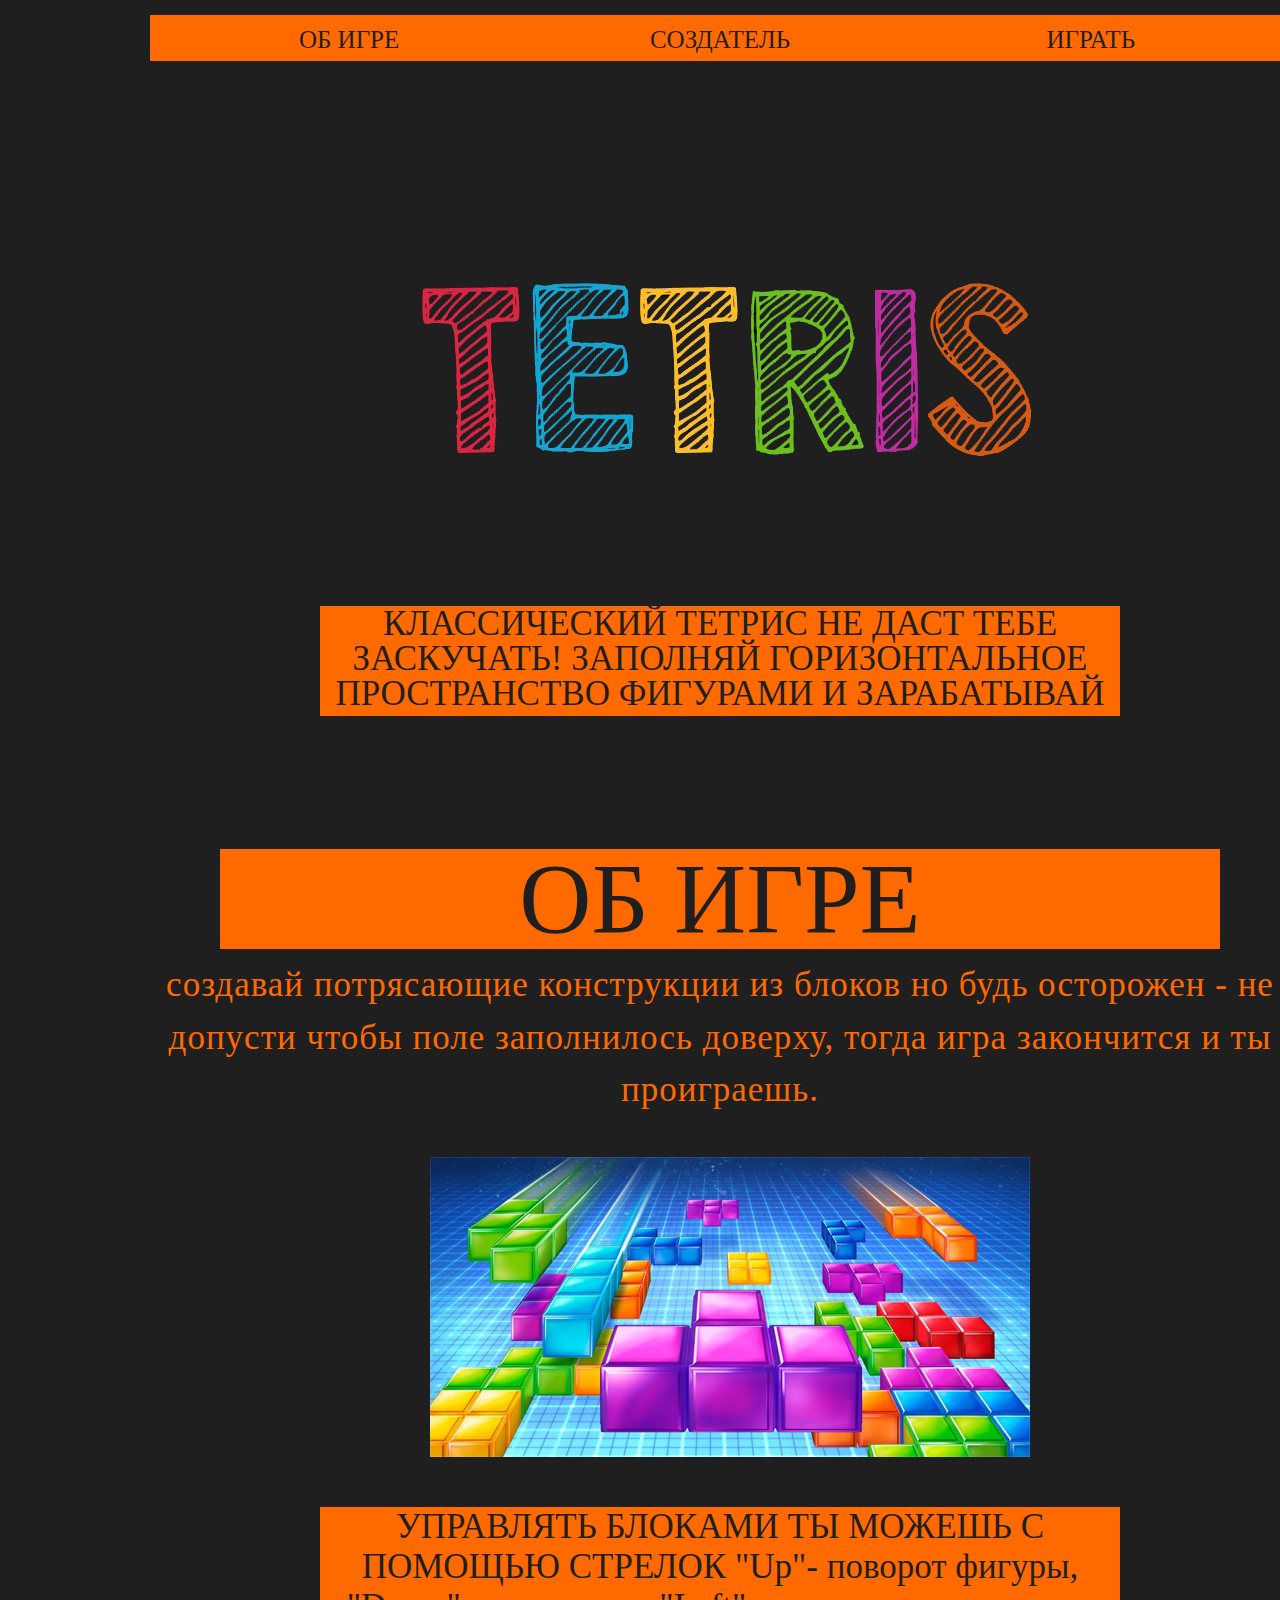
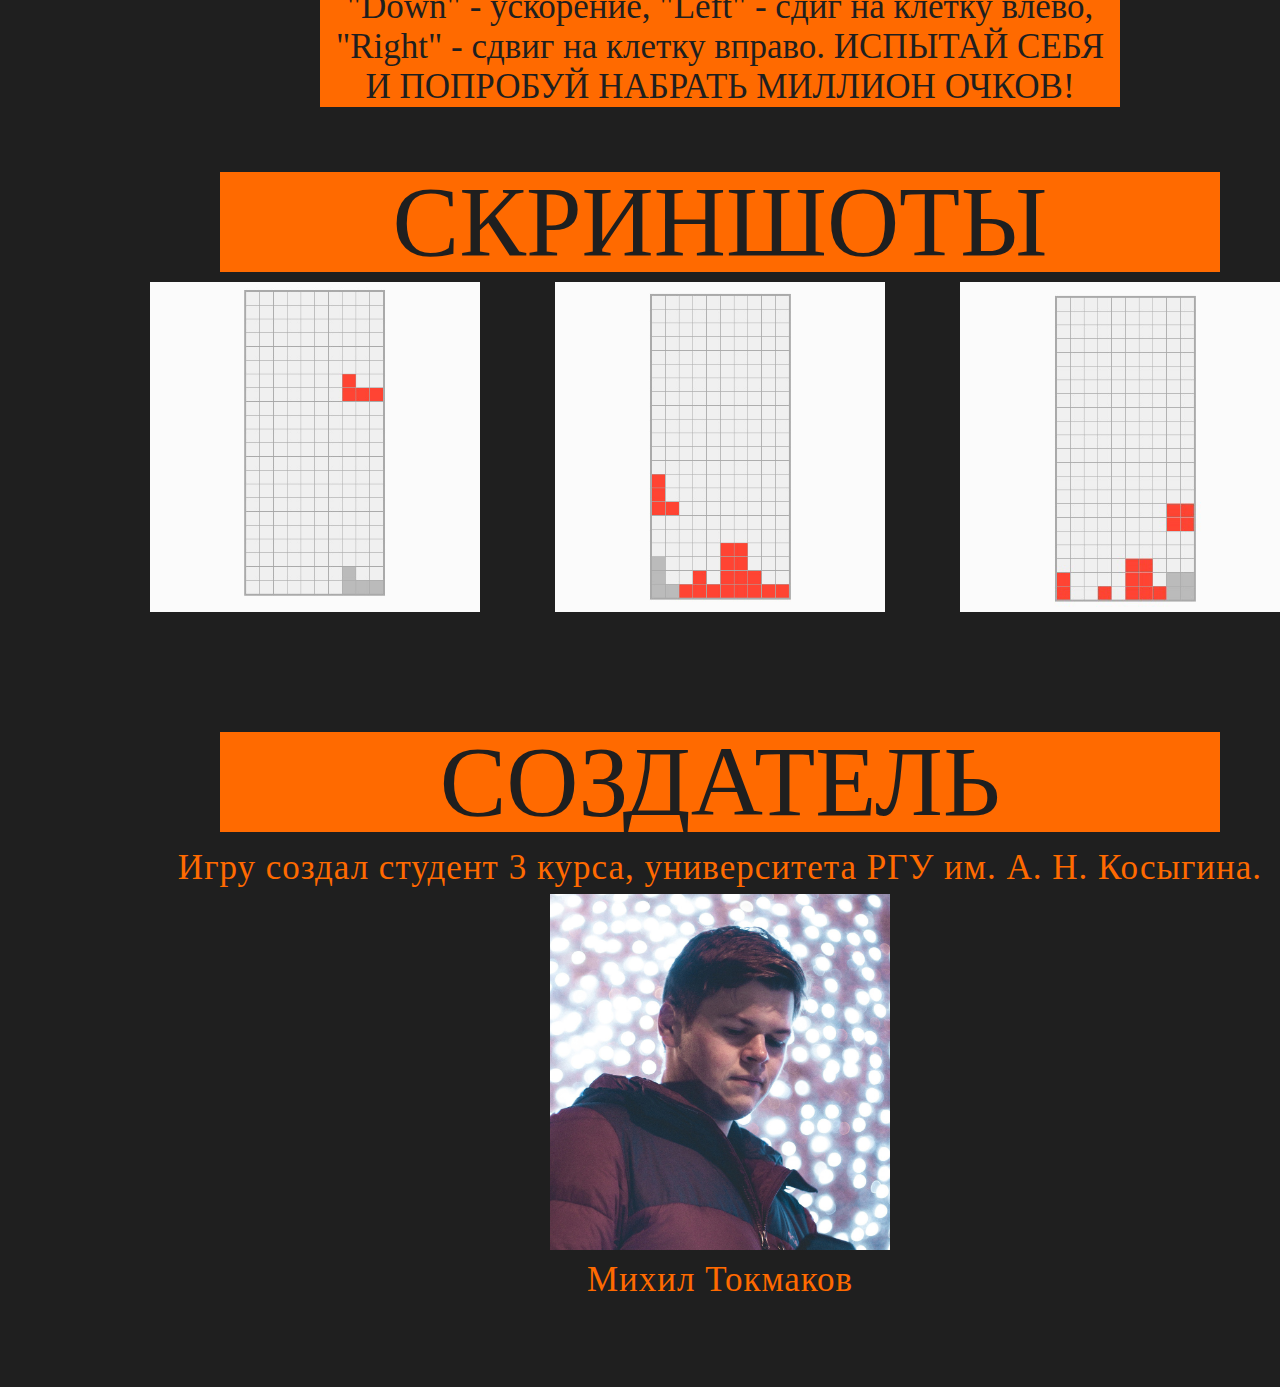
<file: index.html>
﻿<!DOCTYPE html>
<html lang="en">

<head>
  <meta charset="UTF-8">
  <meta name="viewport" content="width=device-width, initial-scale=1.0">
  <link rel="stylesheet" href="style.css">
  <title>FLASHGAME</title>
</head>

<body>

  <section class="donut">
    <div class="header pading-site">
      <a href="#aboutgame" class="menu">ОБ ИГРЕ</a>
      <a href="#develop" class="menu develop">СОЗДАТЕЛЬ</a>
      <a href="game.html" class="menu">ИГРАТЬ</a>
    </div>

    <div class="present pading-site">
      <img class="present-img" src="imgweb/tetris.jpg" alt="">
      <div class="present-underdonut">
        <span class="slogan-span">КЛАССИЧЕСКИЙ ТЕТРИС НЕ ДАСТ ТЕБЕ ЗАСКУЧАТЬ! ЗАПОЛНЯЙ ГОРИЗОНТАЛЬНОЕ ПРОСТРАНСТВО ФИГУРАМИ И ЗАРАБАТЫВАЙ ОЧКИ.</span>
      </div>

    </div>

  </section>

  <section class="about pading-site">
     <div class="present-underdonut">
        <span id="aboutgame" class="slogan-span1">ОБ ИГРЕ</span>
      </div>

    <span class="about-text">создавай потрясающие конструкции из блоков но будь осторожен - не допусти чтобы поле заполнилось доверху, тогда игра закончится и ты проиграешь.</span>
    <div class="about-svg">
      <img src="imgweb/logotype.png" alt="">

    </div>
    <span class="slogan-span2">УПРАВЛЯТЬ БЛОКАМИ ТЫ МОЖЕШЬ С ПОМОЩЬЮ СТРЕЛОК "Up"- поворот фигуры, "Down" - ускорение, "Left" - сдиг на клетку влево, "Right" - сдвиг на клетку вправо. ИСПЫТАЙ СЕБЯ И ПОПРОБУЙ НАБРАТЬ МИЛЛИОН ОЧКОВ!</span>
    
    <div class="present-underdonut">
        <span class="slogan-span1">СКРИНШОТЫ</span>
      </div>

    <div class="screenshots-block">
      <div class="screenshots"></div>
      <div class="screenshots"></div>
      <div class="screenshots"></div>
    </div>
  </section>

  <section class="developers pading-site">
     <div class="present-underdonut">
        <span id="develop" class="slogan-span1">СОЗДАТЕЛЬ</span>
      </div>
    <span class="about-text2">Игру создал студент 3 курса, университета РГУ им. А. Н. Косыгина.</span>
     <div>
       <img src="imgweb/i am.jpg" alt="" width="340">
     </div>
       <span class="about-text2">Михил Токмаков</span>
    </div>




  </section>



</body>

</html>
</file>
<file: style.css>
@font-face {
  font-family: 'Impact';

}

#defaultCanvas0{
  border: 1px solid black;
}

body {
  width: 1440px;
  margin: 0 auto;
}


.pading-site {
  padding: 0 150px;
}

.donut {
  background: #1f1f1f;
}

.header {
  height: 73px;
  padding-top: 15px;
  display: flex;
  justify-content: space-between;
  position: relative;
}

.header::after {
  content: "";
  position: absolute;
  top: 85px;
  left: 0;
  width: 100%;
  height: 4px;
  right: 0;
  margin: 0 auto;
}

.menu {
  width: 400px;
  height: 46px;
  background: #ff6a00;
  border-radius: 0px;
  font-family: 'Impact';
  text-align: center;
  font-size: 25px;
  line-height: 50px;
  text-decoration: none;
  text-transform: uppercase;
  color: #1f1f1f;
}

.menu:hover {
  background: #1f1f1f;
  color: red;
 
}

.develop {
  width: 345px;
}

/* ---------------- */

.present-img {
  margin-top: 100px;
}

.present-underdonut {
  margin-top: 45px;
  text-align: center;
}

.slogan-span {
  width: 800px;
  height: 110px;
  background: #ff6a00;
  text-align: center;
  border-radius: 0px;
  display: inline-block;
  font-family: 'Impact';
  font-size: 35px;
  line-height: 35px;
  text-align: center;
  color: #1f1f1f;
  margin: 10px;
}

/* ------------------ */

.slogan-span1 {
  width: 1000px;
  height: 100px;
  background: #ff6a00;
  text-align: center;
  border-radius: 0px;
  display: inline-block;
  font-family: 'Impact';
  font-size: 100px;
  line-height: 100px;
  text-align: center;
  color: #1f1f1f;
  margin: 10px;
}

.slogan-span2 {
  width: 800px;
  height: 200px;
  background: #ff6a00;
  text-align: center;
  border-radius: 0px;
  display: inline-block;
  font-family: 'Impact';
  font-size: 35px;
  line-height: 40px;
  text-align: center;
  color: #1f1f1f;
  margin: 10px;
}

.about {
  padding-top: 50px;
  padding-bottom: 50px;
  text-align: center;
  background-color: #1f1f1f;
}

.h1 {
  margin: 15px auto 55px;
  display: block;
  text-align: center;
}

.about-text {
    text-align: center;
  font-family: 'Impact';
  font-size: 35px;
  line-height: 35px;
  line-height: 1.5;
  color: #ff6a00;
  letter-spacing: 1px;
}

.about-svg {
  display: flex;
  justify-content: space-between;
  margin: 40px 280px;
}

.screenshots-block {
  display: flex;
  justify-content: space-between;
  flex-wrap: nowrap;
}

/* ---------- */
.screenshots {
  margin: 0;
  width: 330px;
  height: 330px;
}

.screenshots:nth-child(1) {
  background-image: url(imgweb/1.jpg);
  background-size: 100%;
  background-repeat: no-repeat;
}

.screenshots:nth-child(2) {
  background-image: url(imgweb/2.jpg);
  background-size: 100%;
  background-repeat: no-repeat;
}

.screenshots:nth-child(3) {
  background-image: url(imgweb/3.jpg);
  background-size: 100%;
  background-repeat: no-repeat;
}

/* ------------- */
.developers {
  padding-top: 15px;
  padding-bottom: 80px;
  background: #1f1f1f;
  text-align: center;
}
.developers-img-block{
   text-align: center;
}
.developers-img{
  width: 340px;
  text-align: center;
}
.developer{
  width: 340px;
  text-align: center;
}
.about-text2 {
    text-align: center;
  font-family: 'Impact';
  font-size: 35px;
  line-height: 35px;
  line-height: 1.5;
  color: #ff6a00;
  letter-spacing: 1px;
}

.about-text3 {
  text-align: center;
  font-family: 'Impact';
  font-size: 35px;
  line-height: 35px;
  line-height: 1.5;
  color: #ff6a00;
  letter-spacing: 1px;
  width: 340px;
  padding-left: 300px;

}
</file>
